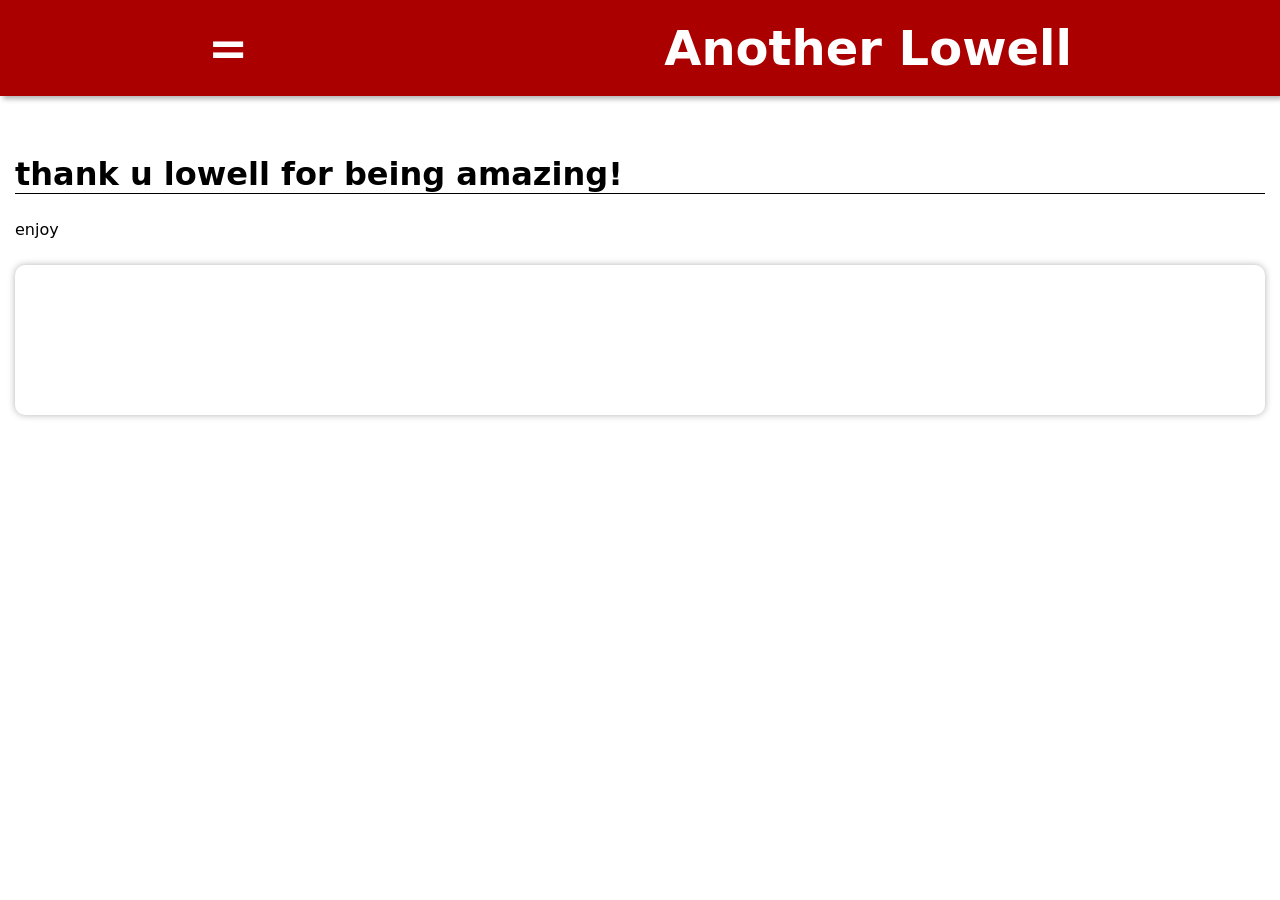
<file: Another Lowell.html>
<!DOCTYPE html>
<html>
    <head>
       <meta name="referrer" content="strict-origin-when-cross-origin">

        <link rel = "stylesheet" href = "style.css">
         <script src = "script.js" defer></script>
    </head>
    <body>
        
        <header>
            <h1 id = "tabBar_Menu">=</h1>
            <h1 id = "tabBar_Title">Another Lowell</h1>
            
            
        </header>
        
        
        <div id = "tabBar_Open" class="hide">
            <nav>
                <h1 id = "caption">Home</h1>
                <ul>
                    <li><a href = "index.html">Return</a></li>
                    
                </ul>
                <h1 id = "caption">Videos</h1>
                <ul>
                    <li><a href = "Rickroll.html">Get Ricked</a></li>
                    
                </ul>
                
            </nav>
            </div>
        <section id = "initialSpacing">
            <h1>thank u lowell for being amazing!</h1>
            <p>enjoy</p>
            <iframe width="560" height="315" src="https://www.youtube.com/embed/rAm75Bce_74?si=k3TJgippK3QRrSqM" title="YouTube video player" frameborder="0" allow="accelerometer; autoplay; clipboard-write; encrypted-media; gyroscope; picture-in-picture; web-share" referrerpolicy="strict-origin-when-cross-origin" allowfullscreen></iframe>
            
  
    


            
        </section>
    </body>
</html>
</file>
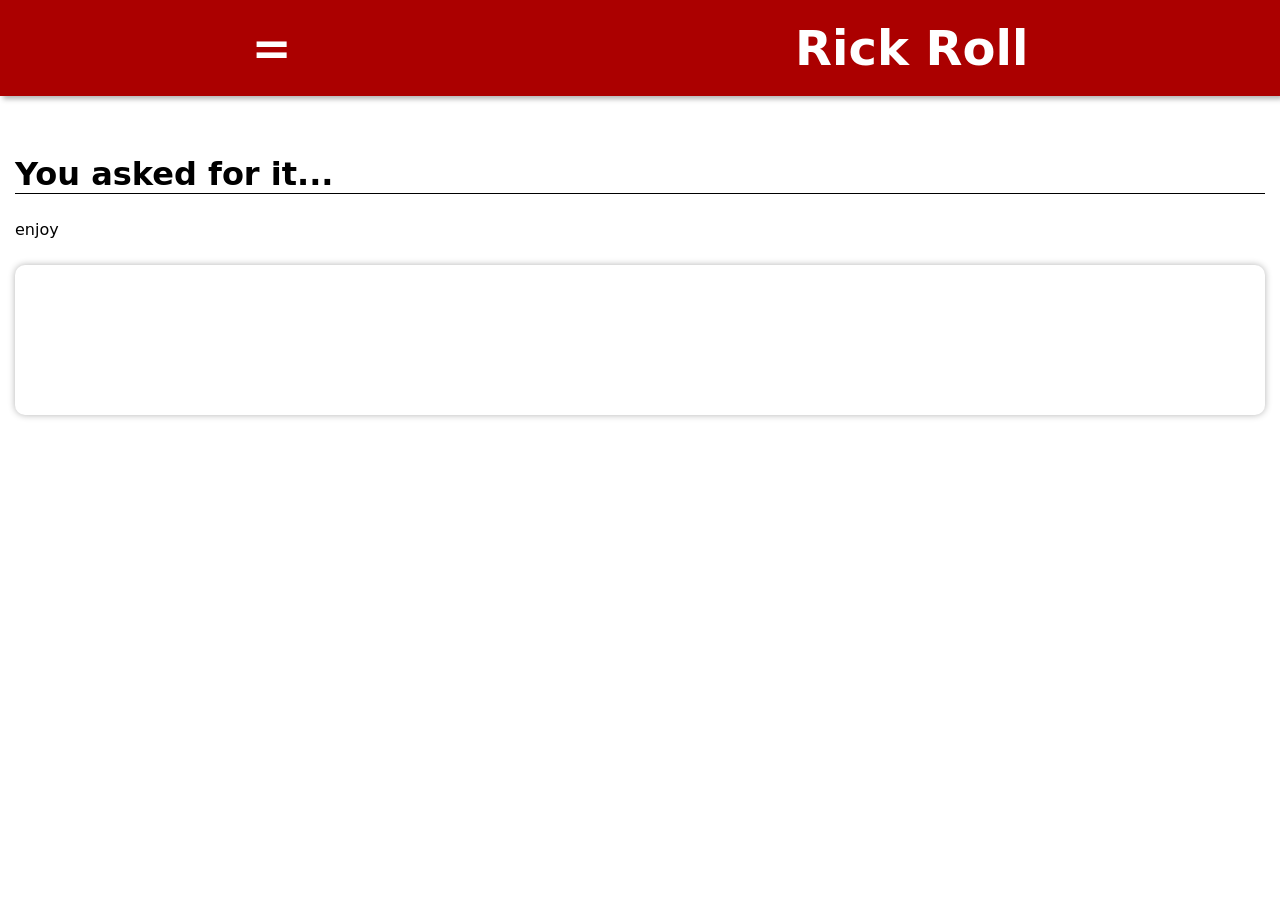
<file: Rickroll.html>
<!DOCTYPE html>
<html>
    <head>
       <meta name="referrer" content="strict-origin-when-cross-origin">

        <link rel = "stylesheet" href = "style.css">
         <script src = "script.js" defer></script>
    </head>
    <body>
        
        <header>
            <h1 id = "tabBar_Menu">=</h1>
            <h1 id = "tabBar_Title">Rick Roll</h1>
            
            
        </header>
        
        
        <div id = "tabBar_Open" class="hide">
            <nav>
                <h1 id = "caption">Home</h1>
                <ul>
                    <li><a href = "index.html">Return</a></li>
                    
                </ul>
                <h1 id = "caption">Videos</h1>
                <ul>
                    <li><a href = "Another Lowell.html">Another Lowell</a></li>
                    
                </ul>
                
            </nav>
            </div>
        <section id = "initialSpacing">
            <h1>You asked for it...</h1>
            <p>enjoy</p>
            <iframe src="https://www.youtube.com/embed/dQw4w9WgXcQ?si=j9_2KxiY6Cwebqb8" title="YouTube video player" frameborder="0" allow="accelerometer; autoplay; clipboard-write; encrypted-media; gyroscope; picture-in-picture; web-share" referrerpolicy="strict-origin-when-cross-origin" allowfullscreen></iframe>
            
        </section>
    </body>
</html>
</file>
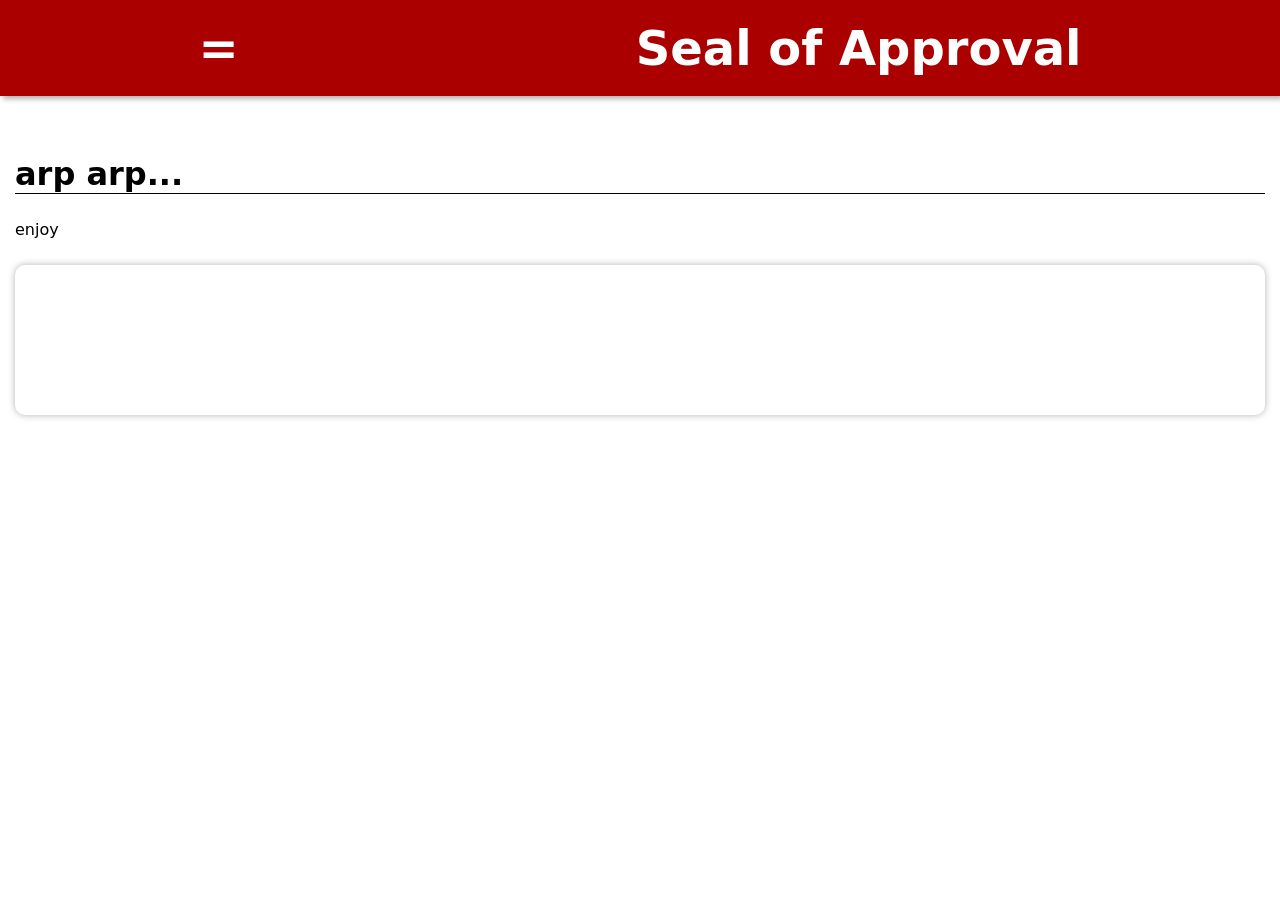
<file: Seal of Approval.html>
<!DOCTYPE html>
<html>
    <head>
       <meta name="referrer" content="strict-origin-when-cross-origin">

        <link rel = "stylesheet" href = "style.css">
         <script src = "script.js" defer></script>
    </head>
    <body>
        
        <header>
            <h1 id = "tabBar_Menu">=</h1>
            <h1 id = "tabBar_Title">Seal of Approval</h1>
            
            
        </header>
        
        
        <div id = "tabBar_Open" class="hide">
            <nav>
                <h1 id = "caption">Home</h1>
                <ul>
                    <li><a href = "index.html">Return</a></li>
                    
                </ul>
                <h1 id = "caption">Videos</h1>
                <ul>
                    <li><a href = "Rickroll.html">Get Ricked</a></li>
                    
                </ul>
                
            </nav>
            </div>
        <section id = "initialSpacing">
            <h1>arp arp...</h1>
            <p>enjoy</p>
            <iframe src="https://www.youtube.com/embed/lPkSF9Hc830?si=aOYvQPjV_T89-oge" title="YouTube video player" frameborder="0" allow="accelerometer; autoplay; clipboard-write; encrypted-media; gyroscope; picture-in-picture; web-share" referrerpolicy="strict-origin-when-cross-origin" allowfullscreen></iframe>
            
  
    


            
        </section>
    </body>
</html>
</file>
<file: style.css>
html, body{ 
    overscroll-behavior-y: none;
    margin: 0px;
    padding: 0px;
    /* background-color: rgb(255, 166, 50); */
}

nav{
    top: 0;
    padding: 0;
    margin: 0;

}
h1{
    color: white;
    font-size: clamp(2rem, 2vw, 5rem);
}
.hide{
    display: none;
}
.show{
    display: initial;
}
#caption{
    
    box-shadow: -3px -3px 5px rgba(0, 0, 0, 0.3);
}

header{
    display: flex;
    z-index: 100;
    position: fixed;
    width: 100dvw;
    height: 6rem;
    align-content: center;
    align-items:center;
    
    justify-content: space-around;

    
    background-color: rgb(171, 0, 0);

  
    box-shadow: 3px 3px 5px rgba(0, 0, 0, 0.3);
    
    
}
header h1{
    font-size:clamp(1rem, 3rem, 3rem);
}

#tabBar_Menu{
    display: flex;
    justify-content: flex-start;
    

}
/* #tabBar_Menu{
    position: absolute;
    top: 0;
} */
#tabBar_Title{
    display: flex;
    justify-content: center;
    
}
section{
    /* background-color: rgb(123, 0, 0); */
    /* border-top: 1px solid black; */
    /* border-bottom: 1px solid black; */
    margin-left: 15px;
    margin-right: 15px;
    padding-top: 10vh;
    
}



section h1{
    color: black;
    border-bottom: 1px solid black;
    /* position: fixed; */
}
#initialSpacing{
    padding-top: 8rem;
}
img, iframe, video{
    border-radius: 10px;
    box-shadow: 0px 0px 7px rgba(0, 0, 0, 0.3);
    margin-top: 10px;
    width: 100%;
    height: 100%;

}


/* h1{
    color: blue;
} */

#tabBar_Open{
    z-index: 100;

    background-color: rgba(224, 176, 176, 0.807);
    height: 100vh;
    width: calc(100vw/6);
    position: fixed;
    overflow-y: auto;
    top: 0;
    /* bottom: 0; */
    
    right: 0;
    
    min-width: 200px;
    
    

    

}
a, ul{
    color:rgb(255, 255, 255);
    text-shadow: rgba(0, 0, 0, 0.8);
}
/* header h1, section h1 {
    margin-top: 0;
} */

h1, p, a{
    font-family: system-ui;
}
</file>
